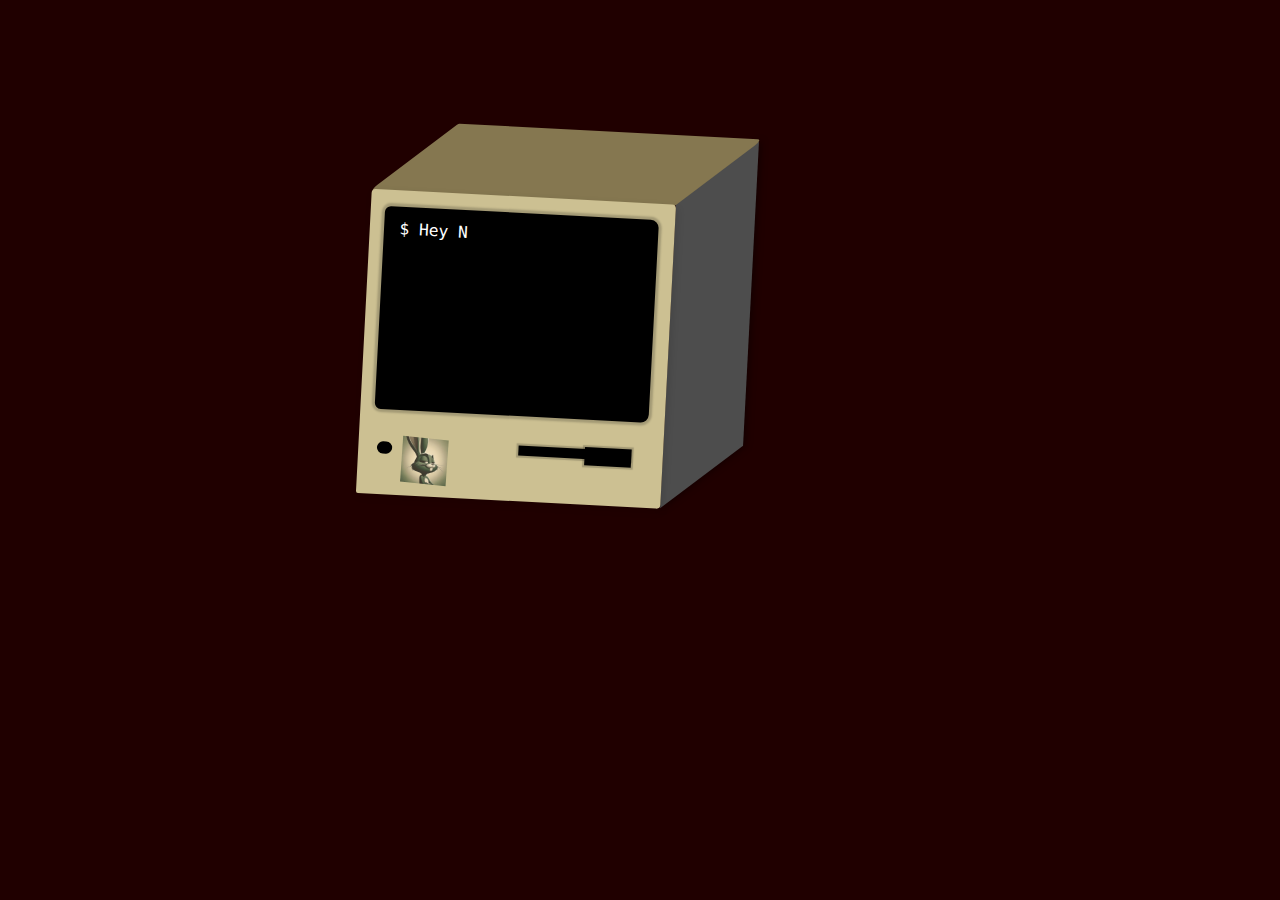
<file: index.html>
<!DOCTYPE html>
<html lang="pt-BR">
  <head>
    <meta charset="UTF-8" />
    <meta name="viewport" content="width=device-width, initial-scale=1.0" />
    <title>Computador animado</title>
    <link rel="stylesheet" href="style.css" />
    <link
      href="https://fonts.cdnfonts.com/css/retro-new-version"
      rel="stylesheet"
    />
  </head>
  <body>
<div id="adjustment" >
</div>
    <div id="computer">
      <div id="side"></div>
      <div id="top"></div>
      <div id="front"></div>
      <div id="screen"></div>
      <div id="text">
        <div id="container">
          <div>$ Hey Neo...</div>
          <div>$ Wake up...</div>
          <div>$ The Matrix has you...</div>
          <div>$ Follow the white rabbit.</div>
          <div>$ Tock tock, Neo...</div>
          <div>$ ... </div>
          <div>$ .... </div>
          <div>$ ..... </div>
          <div>$ ...... </div>
        </div>

      </div>
      <div id="button"></div>
      <div id="button2"></div>
      <div id="button3"></div>
      <div id="adesivo"><img src="../assets/adesivo.png" alt="" /></div>
    </div>
    <script src="./script.js"></script>
  </body>
</html>
</file>
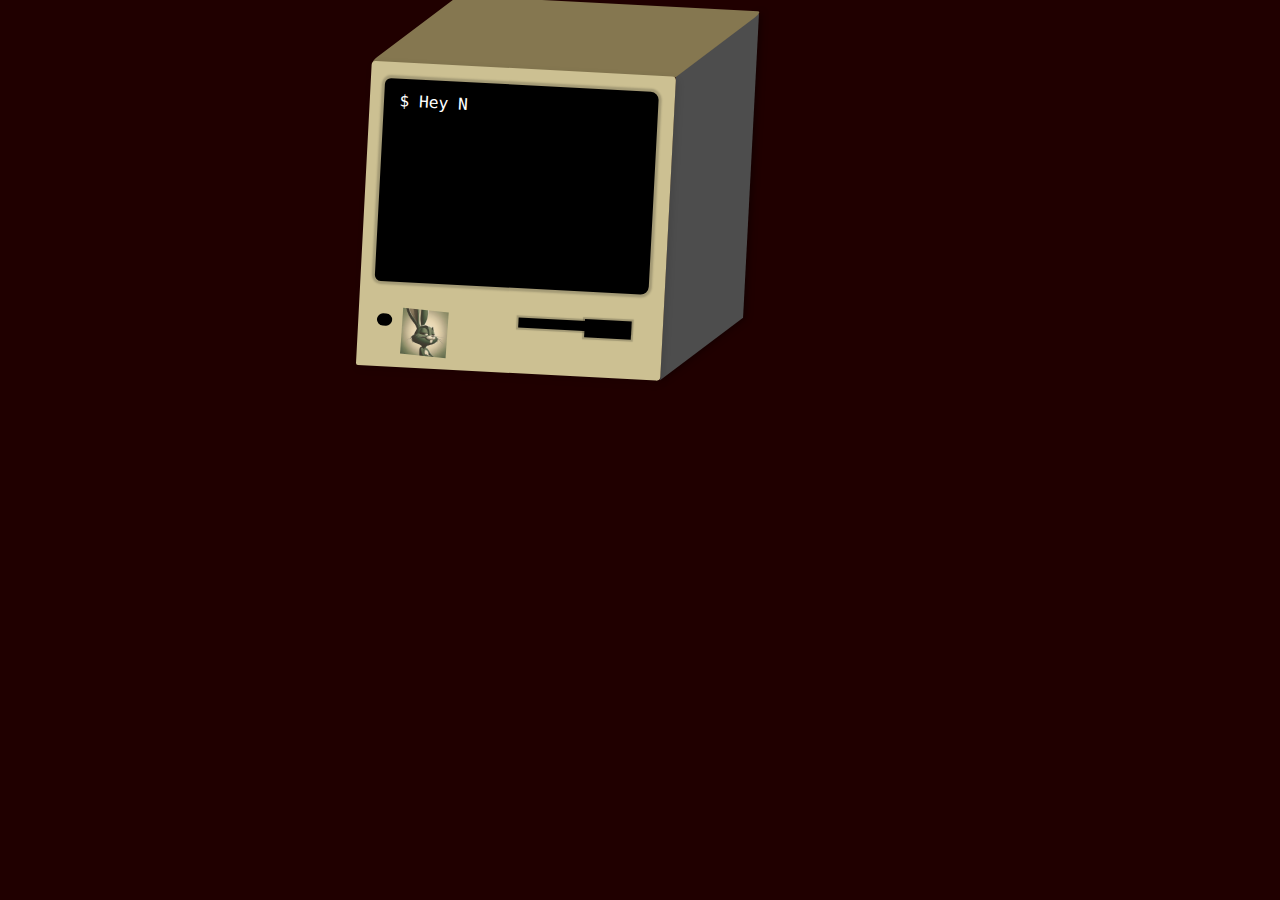
<file: animateComp/index.html>
<!DOCTYPE html>
<html lang="pt-BR">
  <head>
    <meta charset="UTF-8" />
    <meta name="viewport" content="width=device-width, initial-scale=1.0" />
    <title>Computador animado</title>
    <link rel="stylesheet" href="style.css" />
    <link
      href="https://fonts.cdnfonts.com/css/retro-new-version"
      rel="stylesheet"
    />
  </head>
  <body>
    <div id="computer">
      <div id="side"></div>
      <div id="top"></div>
      <div id="front"></div>
      <div id="screen"></div>
      <div id="text">
        <div id="container">
          <div>$ Hey Neo...</div>
          <div>$ Wake up...</div>
          <div>$ The Matrix has you...</div>
          <div>$ Follow the white rabbit.</div>
          <div>$ Tock tock, Neo...</div>
          <div>$ ... </div>
          <div>$ .... </div>
          <div>$ ..... </div>
          <div>$ ...... </div>
        </div>

      </div>
      <div id="button"></div>
      <div id="button2"></div>
      <div id="button3"></div>
      <div id="adesivo"><img src="../assets/adesivo.png" alt="" /></div>
    </div>
    <script src="./script.js"></script>
  </body>
</html>
</file>
<file: style.css>
@import url("https://fonts.googleapis.com/css2?family=JetBrains+Mono:wght@100;500&display=swap");
@import url("https://fonts.cdnfonts.com/css/ibm-plex-mono");

* {
  margin: 0;
  padding: 0;
}

body {
  background-color: #200000;
}

#comand {
  color: rgb(129, 129, 215);
}

#write {
  color: #e8a4d9;
}

.title {
  font-size: 2vmin;
  font-family: "IBM Plex Mono", sans-serif;
  height: 200px;
  width: 100vw;
  display: flex;
  justify-content: center;
  align-items: center;
  color: #e4bb68;
}

.string {
  display: flex;
  flex-direction: column;
  text-align: center;
}

.closure::after {
  content: "";
  position: absolute;
  height: 25vmin;
  width: 40vmin;

  transform: translate(-45vmin, -24.5vmin);
}

.closure::before {
  content: "";
  position: absolute;
  height: 25vmin;
  width: 40vmin;

  transform: translate(-40vmin, 5vmin);
}

.ab {
  color: #fa8231;
}
.ac {
  color: white;
}
.ad {
  color: #61a968;
}
.ae {
  color: #a9b0bd;
}

/* Animacao do computador */

#text {
  padding: 5px;
  font-size: 12pt;
  top: 80px;
  left: 40px;
  width: 270px;
  color: white;
  height: 65px;
  -webkit-transform: skew(-10deg, 10deg);
  transform: skew(-10deg, 10deg);
  font-family: monospace;
}
#container div {
  opacity: 0;
  transition: opacity 0.5s; /* Suaviza a transição da opacidade */
}

#adjustment {
  padding: 5%;
}

#computer {
  border-width: 0;
  top: 0px;
  width: 600px;
  margin: 0 auto;
  position: relative;
  transform: rotate(-7deg);
  box-shadow: 0px 2px 2px 0px black;

  > div {
    position: absolute;
  }

  #front {
    width: 100px;
    top: 54px;
    border-radius: 4px 4px 4px 2px;
    width: 300px;
    height: 300px;
    -webkit-transform: skew(-10deg, 10deg);
    transform: skew(-5deg, deg);
    background-color: #ccc092;
    box-shadow: 2px 3px 7px 0.7px rgba(0, 0, 0, 0.1);
  }

  #screen {
    top: 70px;
    left: 20px;
    width: 270px;
    height: 200px;
    border-radius: 6px 8px 8px 6px;
    box-shadow: 0px 0px 2px 3px rgba(0, 0, 0, 0.2);
    background-color: black;
    -webkit-transform: skew(-10deg, 10deg);
    transform: skew(-10deg, 10deg);
  }

  #side {
    height: 300px;
    width: 90px;
    background-color: #4d4d4d;
    top: 54px;
    left: 300px;
    -webkit-transform: skew(-10deg, -30deg);
    transform: skew(-10deg, -30deg);
    box-shadow: 2px 1px 7px 0.7px rgba(0, 0, 0, 0.4);
  }

  #top {
    background-color: #857750;
    width: 300px;
    height: 56px;
    left: 72px;
    border-radius: 1px 5px 1px 5px;
    -webkit-transform: skew(-60deg, 10deg);
    transform: skew(-60deg, 10deg);
  }

  #button {
    -webkit-transform: skew(-10deg, 10deg);
    transform: skew(-10deg, 10deg);
    background-color: black;
    height: 10px;
    width: 40px;
    top: 280px;
    padding-left: 70px;
    margin-top: 30px;
    margin-left: 140px;
    box-shadow: 0px 0px 1px 2px rgba(0, 0, 0, 0.2);
  }

  #button2 {
    -webkit-transform: skew(-10deg, 10deg);
    transform: skew(-10deg, 10deg);
    background-color: black;
    border-radius: 10px;
    height: 12px;
    width: 15px;
    top: 280px;
  }

  #button3 {
    -webkit-transform: skew(-10deg, 10deg);
    transform: skew(-10deg, 10deg);
    background-color: black;
    box-shadow: 0px 0px 1px 2px rgba(0, 0, 0, 0.2);
    height: 18px;
    width: 4px;
    top: 280px;
    padding-left: 42px;
    margin-top: 34px;
    margin-left: 205px;
  }

  #adesivo {
    -webkit-transform: skew(-10deg, 10deg);
    transform: skew(-10deg, 10deg);
    border-radius: 10px;
    height: 10px;
    width: 25px;
    top: 280px;
    margin-left: 25px;
    left: 1px;
  }

  #adesivo > img {
    width: 45px;
    -webkit-transform: skew(15deg, 22deg);
    transform: skew(-1deg, 3deg);
    opacity: 70%;
  }
}
</file>
<file: animateComp/style.css>
@import url("https://fonts.googleapis.com/css2?family=JetBrains+Mono:wght@100;500&display=swap");
@import url("https://fonts.cdnfonts.com/css/ibm-plex-mono");

* {
  margin: 0;
  padding: 0;
}

body {
  background-color: #200000;
}

#comand {
  color: rgb(129, 129, 215);
}

#write {
  color: #e8a4d9;
}

.title {
  font-size: 2vmin;
  font-family: "IBM Plex Mono", sans-serif;
  height: 200px;
  width: 100vw;
  display: flex;
  justify-content: center;
  align-items: center;
  color: #e4bb68;
}

.string {
  display: flex;
  flex-direction: column;
  text-align: center;
}

.closure::after {
  content: "";
  position: absolute;
  height: 25vmin;
  width: 40vmin;

  transform: translate(-45vmin, -24.5vmin);
}

.closure::before {
  content: "";
  position: absolute;
  height: 25vmin;
  width: 40vmin;

  transform: translate(-40vmin, 5vmin);
}

.ab {
  color: #fa8231;
}
.ac {
  color: white;
}
.ad {
  color: #61a968;
}
.ae {
  color: #a9b0bd;
}

/* Animacao do computador */

#text {
  padding: 5px;
  font-size: 12pt;
  top: 80px;
  left: 40px;
  width: 270px;
  color: white;
  height: 65px;
  -webkit-transform: skew(-10deg, 10deg);
  transform: skew(-10deg, 10deg);
  font-family: monospace;
}
#container div {
  opacity: 0;
  transition: opacity 0.5s; /* Suaviza a transição da opacidade */
}

#computer {
  border-width: 0;
  top: 0px;
  width: 600px;
  margin: 0 auto;
  position: relative;
  transform: rotate(-7deg);
  box-shadow: 0px 2px 2px 0px black;

  > div {
    position: absolute;
  }

  #front {
    width: 100px;
    top: 54px;
    border-radius: 4px 4px 4px 2px;
    width: 300px;
    height: 300px;
    -webkit-transform: skew(-10deg, 10deg);
    transform: skew(-5deg, deg);
    background-color: #ccc092;
    box-shadow: 2px 3px 7px 0.7px rgba(0, 0, 0, 0.1);
  }

  #screen {
    top: 70px;
    left: 20px;
    width: 270px;
    height: 200px;
    border-radius: 6px 8px 8px 6px;
    box-shadow: 0px 0px 2px 3px rgba(0, 0, 0, 0.2);
    background-color: black;
    -webkit-transform: skew(-10deg, 10deg);
    transform: skew(-10deg, 10deg);
  }

  #side {
    height: 300px;
    width: 90px;
    background-color: #4d4d4d;
    top: 54px;
    left: 300px;
    -webkit-transform: skew(-10deg, -30deg);
    transform: skew(-10deg, -30deg);
    box-shadow: 2px 1px 7px 0.7px rgba(0, 0, 0, 0.4);
  }

  #top {
    background-color: #857750;
    width: 300px;
    height: 56px;
    left: 72px;
    border-radius: 1px 5px 1px 5px;
    -webkit-transform: skew(-60deg, 10deg);
    transform: skew(-60deg, 10deg);
  }

  #button {
    -webkit-transform: skew(-10deg, 10deg);
    transform: skew(-10deg, 10deg);
    background-color: black;
    height: 10px;
    width: 40px;
    top: 280px;
    padding-left: 70px;
    margin-top: 30px;
    margin-left: 140px;
    box-shadow: 0px 0px 1px 2px rgba(0, 0, 0, 0.2);
  }

  #button2 {
    -webkit-transform: skew(-10deg, 10deg);
    transform: skew(-10deg, 10deg);
    background-color: black;
    border-radius: 10px;
    height: 12px;
    width: 15px;
    top: 280px;
  }

  #button3 {
    -webkit-transform: skew(-10deg, 10deg);
    transform: skew(-10deg, 10deg);
    background-color: black;
    box-shadow: 0px 0px 1px 2px rgba(0, 0, 0, 0.2);
    height: 18px;
    width: 4px;
    top: 280px;
    padding-left: 42px;
    margin-top: 34px;
    margin-left: 205px;
  }

  #adesivo {
    -webkit-transform: skew(-10deg, 10deg);
    transform: skew(-10deg, 10deg);
    border-radius: 10px;
    height: 10px;
    width: 25px;
    top: 280px;
    margin-left: 25px;
    left: 1px;
  }

  #adesivo > img {
    width: 45px;
    -webkit-transform: skew(15deg, 22deg);
    transform: skew(-1deg, 3deg);
    opacity: 70%;
  }
}
</file>
